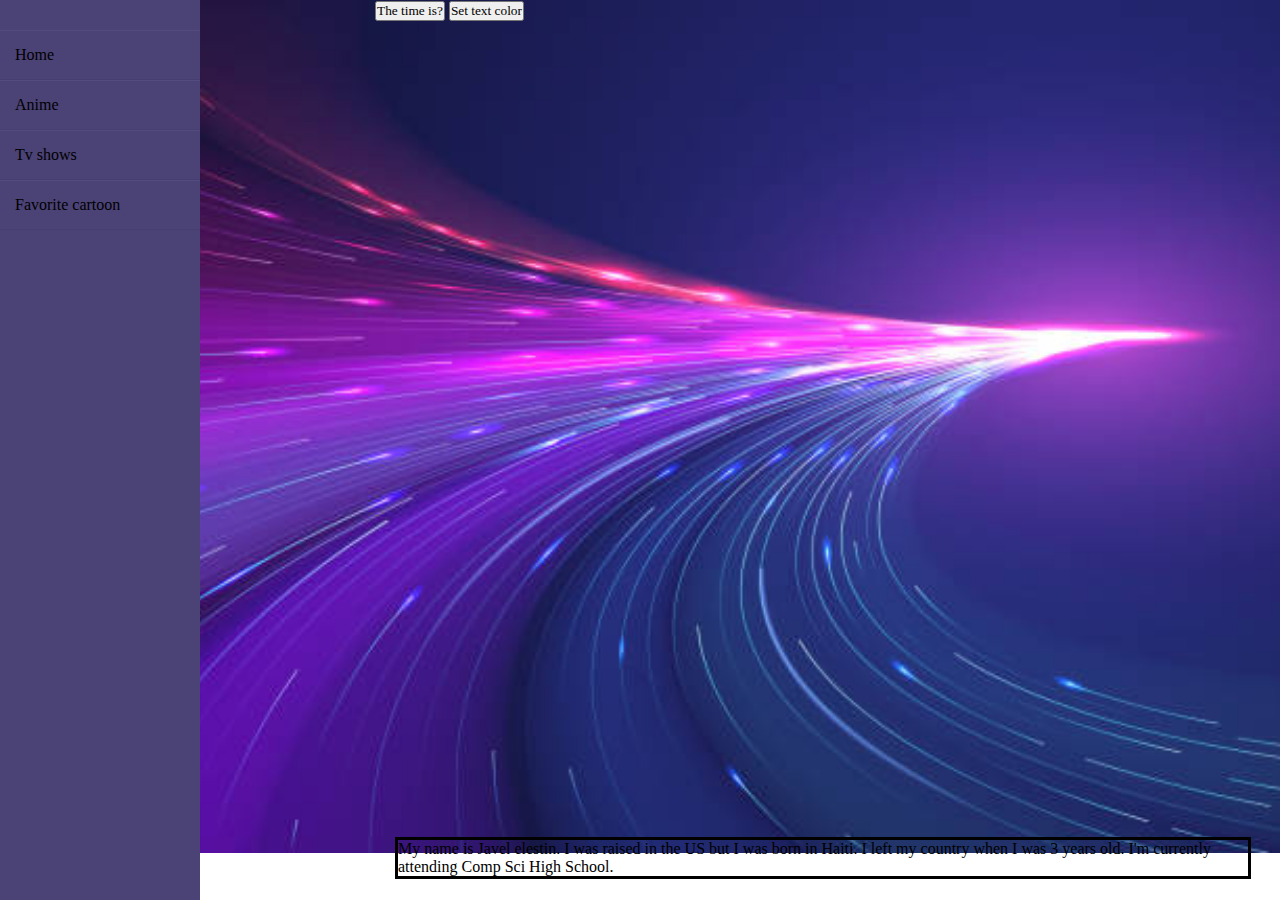
<file: About_me_website/index.html>
<!DOCTYPE html>
<html lang="en">
<head>
   <meta charset="UTF-8">
   <title>About_me_website</title>
   <link rel="stylesheet" href="style.css">
   <meta name="viewport" content="width=device-width, initial-scale=1.0">
</head> 
<body>
    <div class="rightNav">
    <div class="leftNav">
        <ul>
        <li><a href= "\About_me_website"><div>Home</div></a></li>
        <li><a href= "\Anime\index.html"><div>Anime</div></a></li>
      <li><a href= "\TV_Showes\index.html"><div>Tv shows</div></a></li>
       <li><a href= "\Favorite_cartoons\index.html"><div>Favorite cartoon</div></a></li>

    </ul>
    </div>
   </div>
   <br>
   <br>
   <br>
   <br>
   <br>
   <br>
   <br>
   <br>
   <br>
   <br>
   <br>
   <br>
   <br>
   <br>
   <br>
   <br>
   <br>
   <br>
   <br>
   <br>
   <br>
   <br>
   <br>
   <br>
  
   

    
<div class="bext">
 <div> <p id="56">My name is Javel elestin. I was raised in the US but I was born in Haiti. I left my country when I was 3 years old. I'm currently attending Comp Sci High School. </p> </div>


</div>
<div= id= "date">
   <button onclick="this.innerHTML=Date()">The time is?</button>
</div>


<button type="button" onclick="myFunction()">Set text color</button>

<script>
function myFunction() {
  
  document.getElementById("56").style.color = "blue";
  
}
</script>

</body>
</html>
</file>
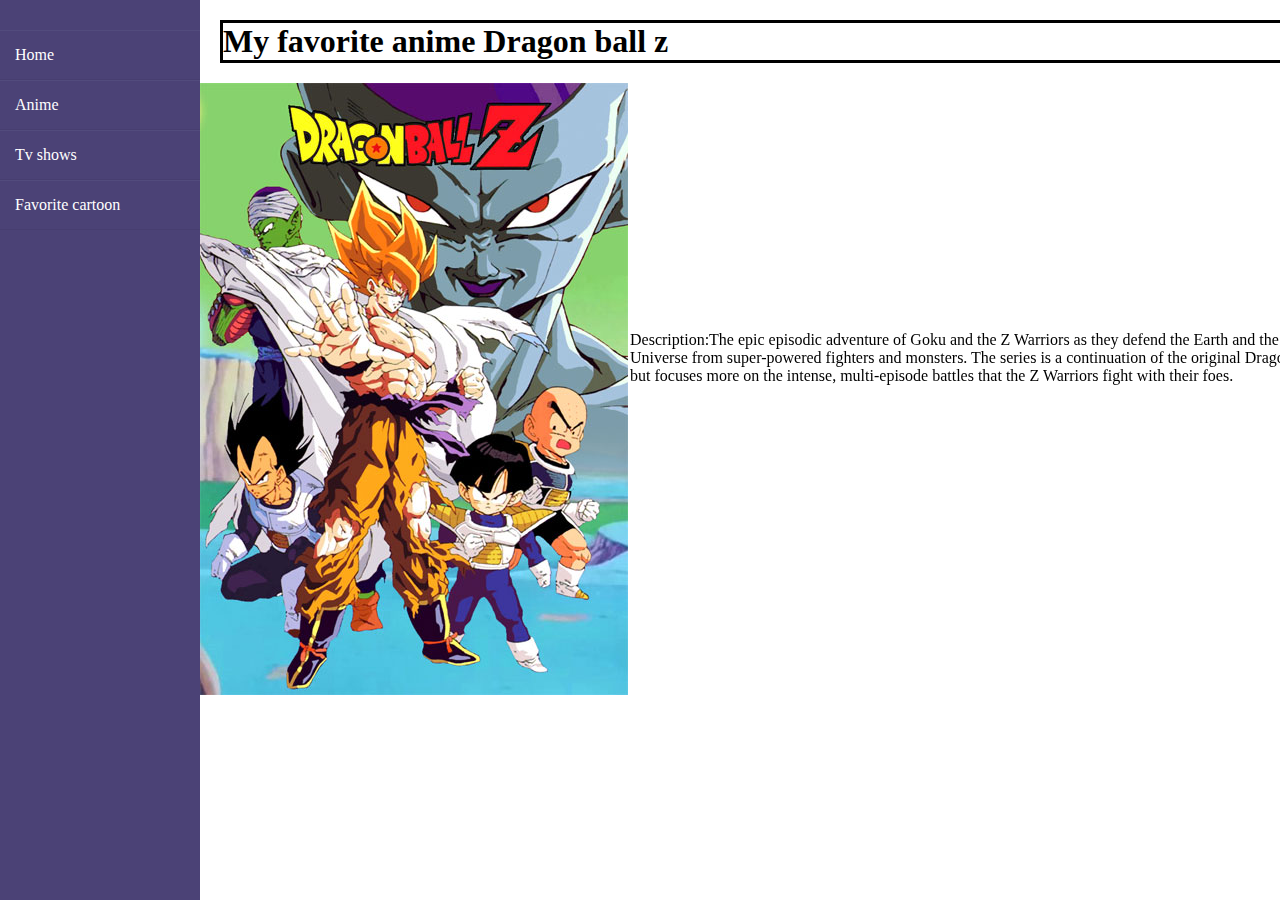
<file: Anime/index.html>
<!DOCTYPE html>
<html lang="en">
<head>
   <meta charset="UTF-8">
   <title>About_me_website</title>
   <link rel="stylesheet" href="style.css">
</head>
<body>
    <div class="rightNav">
    <div class="leftNav">
     <ul>
    <li><a href= "\About_me_website"><div>Home</div></a></li>
    <li><a href= "\Anime\index.html"><div>Anime</div></a></li>
 <li><a href= "\TV_Showes\index.html"><div>Tv shows</div></a></li>
<li><a href= "\Favorite_cartoons\index.html"><div>Favorite cartoon</div></a></li>
 </ul>
    </div>
    </div>
    <div class="MT">
    <h1>My favorite anime Dragon ball z </h1>
    <img src="LE.jpg">
</div>
<div class="Ba">
<div class="be">
   <p> Description:The epic episodic adventure of Goku and the Z Warriors as they defend the Earth and the Universe from super-powered fighters and monsters. The series is a continuation of the original Dragon Ball, but focuses more on the intense, multi-episode battles that the Z Warriors fight with their foes. </p>
</div>
</div>

</body>
</html>
</file>
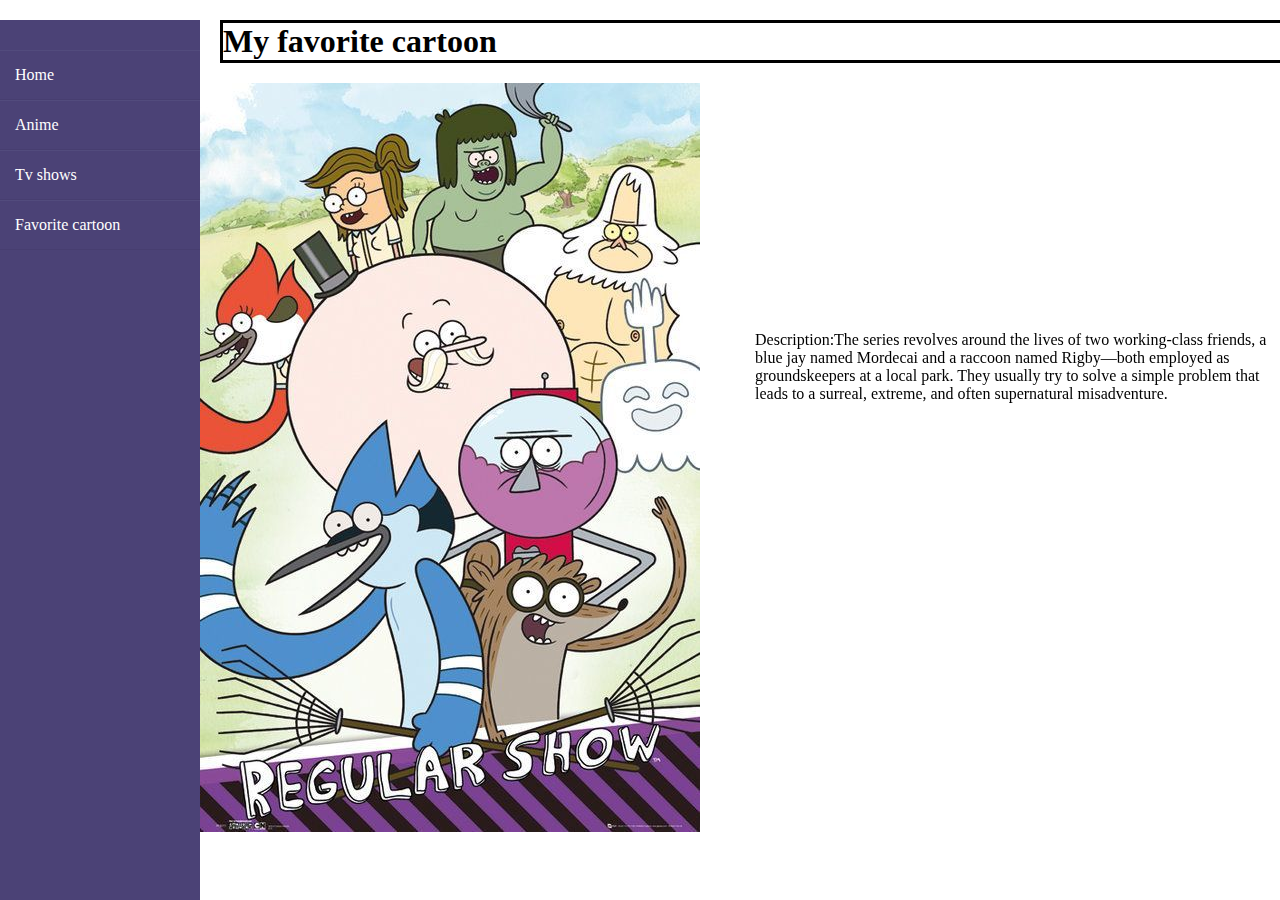
<file: Favorite_cartoons/index.html>
<!DOCTYPE html>
<html lang="en">
<head>
   <meta charset="UTF-8">
   <title>Navigation Bar</title>
   <link rel="stylesheet" href="style.css">
</head>
<body>

    <div class="rightNav">
        <div class="leftNav">
            <ul>
                <li><a href= "\About_me_website"><div>Home</div></a></li>
                <li><a href= "\Anime\index.html"><div>Anime</div></a></li>
              <li><a href= "\TV_Showes\index.html"><div>Tv shows</div></a></li>
               <li><a href= "\Favorite_cartoons\index.html"><div>Favorite cartoon</div></a></li>
            </ul>
    </div>
    </div>
    <div class="RT">
    <h1>My favorite cartoon </h1>
    <img src="RS.jpg">
</div>
<div class="Rick">
    <div class="Tom">
       <p> Description:The series revolves around the lives of two working-class friends, a blue jay named Mordecai and a raccoon named Rigby—both employed as groundskeepers at a local park. They usually try to solve a simple problem that leads to a surreal, extreme, and often supernatural misadventure.
    </p>
    </div>
    </div>

 
</body>
</html>
</file>
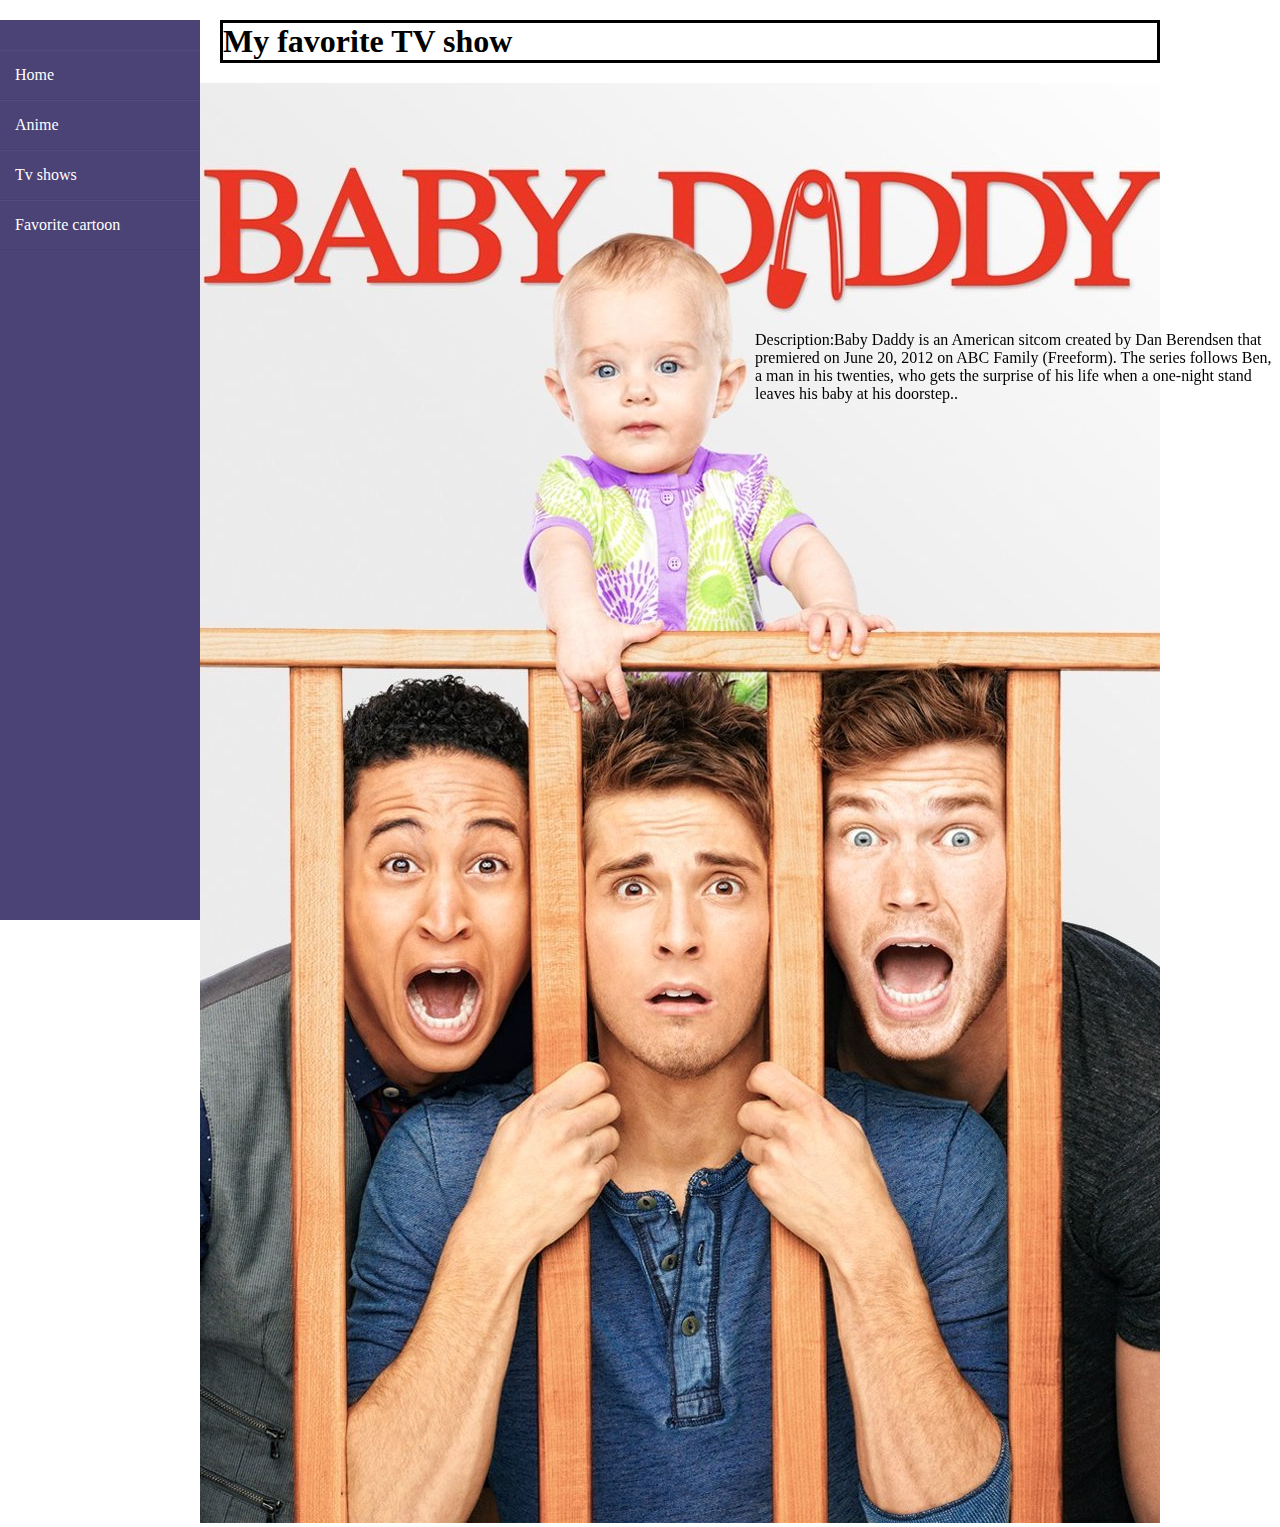
<file: TV_Showes/index.html>
<!DOCTYPE html>
<html lang="en">
<head>
   <meta charset="UTF-8">
   <title>Navigation Bar</title>
   <link rel="stylesheet" href="style.css">
</head>
<body>
    <div class="rightNav">
        <div class="leftNav">
            <ul>
            <li><a href= "\About_me_website"><div>Home</div></a></li>
            <li><a href= "\Anime\index.html"><div>Anime</div></a></li>
          <li><a href= "\TV_Showes\index.html"><div>Tv shows</div></a></li>
           <li><a href= "\Favorite_cartoons\index.html"><div>Favorite cartoon</div></a></li>
        </ul>
        </div>
       </div>
       <div class="TV">
        <h1>My favorite TV show </h1>
        <img src="SP.jpg">
    </div>
    <div class="Max">
        <div class="ball">
           <p> Description:Baby Daddy is an American sitcom created by Dan Berendsen that premiered on June 20, 2012 on ABC Family (Freeform). The series follows Ben, a man in his twenties, who gets the surprise of his life when a one-night stand leaves his baby at his doorstep..
        </p>
        </div>
        </div>
 
</body>
</html>
</file>
<file: About_me_website/style.css>
*{
    margin: 0;
    padding: 0;
    box-sizing: border-box;
    list-style: none;
    text-decoration: none;
    font-family: initial;
    color: black;
   
    
 }

 
 
 
 
 
 
  /* *{
     font-family: Helvetica;
    background-color: indigo;
    color: white;
    font-size: 32px; 
    padding: 5px;
     /* width: 109px;
    height: 140px;  
    margin-right: 80%;
    margin-bottom: 85px;  */

 /* }  */ */
 .rightNav{
    display:flex;
    position: relative;
 }

 .leftNav { 
  position: fixed;
  width: 200px;
  height: 100%;
  background: #4b4276;
  padding: 30px 0 ;

 }

 .leftNav  ul li{
    padding: 15px;
    border-bottom: 1px solid rgba(0,0,0,0.05);
    border-top: 1px solid rgba(225,255,255,0.05);
 }



 .leftNav ul li:hover{
    background: #09d319;

 }

.bext{
   width: 70%;
   margin-left: 200px;
   position: absolute ;
   bottom: 1px;
   left:175px
  
  
}

.bext p{
   margin: 20px;
   color: black;
   border: solid;
  
   
}

body{
   background-image: url("dbz.jpg");
   background-repeat: no-repeat; 
   background-size: cover;
}

#date{
   width: 70%;
   margin-left: 200px;
   position: absolute ;
   top: 1px;
   left:175px
  
}
</file>
<file: Anime/style.css>
*{
   margin: 0;
   padding: 0;
   box-sizing: border-box;
   list-style: none;
   text-decoration: none;
   font-family: initial;
   color: white;
  
   
}


.rightNav{
   display:flex;
   position: relative;
}

.leftNav { 
 position: fixed;
 width: 200px;
 height: 100%;
 background: #4b4276;
 padding: 30px 0 ;
}

.leftNav  ul li{
   padding: 15px;
   border-bottom: 1px solid rgba(0,0,0,0.05);
   border-top: 1px solid rgba(225,255,255,0.05);
}



.leftNav ul li:hover{
   background: #09d319;

}

/* .bext{
  width: 100%;
  margin-left: 200px;
 
 
}

.bext p{
  margin: 20px;
  color: black;
  border: solid;
 
  
} */



.MT{
   width: 100%;
   margin-left: 200px;
  
}

.MT h1{
   margin: 20px;
   color: black;
   border: solid;
}


.be {
   width: 100%; 
    margin-right:600px;
 
}
.be p{
  color: black;
  /* border: solid; */
  padding-left: 455px;
  padding-top: 330px;
  
}

.Ba{
   position: absolute ;
  top:1px;
  left:175px
}
</file>
<file: Favorite_cartoons/style.css>
*{
    margin: 0;
    padding: 0;
    box-sizing: border-box;
    list-style: none;
    text-decoration: none;
    font-family: initial;
    color: white;
   
    
 }

 
 
 
 
 
 
  /* *{
     font-family: Helvetica;
    background-color: indigo;
    color: white;
    font-size: 32px; 
    padding: 5px;
     /* width: 109px;
    height: 140px;  
    margin-right: 80%;
    margin-bottom: 85px;  */

 /* }  */ */
 .rightNav{
    display:flex;
    position: relative;
 }

 .leftNav { 
  position: fixed;
  width: 200px;
  height: 100%;
  background: #4b4276;
  padding: 30px 0 ;
  
    /* display: flex;
    flex-direction: column;
    justify-content: space-around; */
 }

 .leftNav  ul li{
    padding: 15px;
    border-bottom: 1px solid rgba(0,0,0,0.05);
    border-top: 1px solid rgba(225,255,255,0.05);
 }



 .leftNav ul li:hover{
    background: #09d319;

 }

/* .bext{
   width: 100%;
   margin-left: 200px;
  
  
}

.bext p{
   margin: 20px;
   color: black;
   border: solid;
  
   
} */

 

.RT{
    width: 100%;
    margin-left: 200px;
   
 }
 .RT h1{
    margin: 20px;
    color: black;
    border: solid;
 }

 .be {
    width: 100%; 
     margin-right:600px;
  
 }
 .Tom p{
   color: black;
   /* border: solid; */
   padding-left: 455px;
   padding-top: 330px;
   
 }
 
 .Rick{
    position: absolute ;
   top:1px;
   left:300px
 }
</file>
<file: TV_Showes/style.css>
*{
    margin: 0;
    padding: 0;
    box-sizing: border-box;
    list-style: none;
    text-decoration: none;
    font-family: initial;
    color: white;
   
    
 }

 
 
 
 
 
 
  /* *{
     font-family: Helvetica;
    background-color: indigo;
    color: white;
    font-size: 32px; 
    padding: 5px;
     /* width: 109px;
    height: 140px;  
    margin-right: 80%;
    margin-bottom: 85px;  */

 /* }  */ */
 .rightNav{
    display:flex;
    position: relative;
 }

 .leftNav { 
  position: fixed;
  width: 200px;
  height: 100%;
  background: #4b4276;
  padding: 30px 0 ;
  
    /* display: flex;
    flex-direction: column;
    justify-content: space-around; */
 }

 .leftNav  ul li{
    padding: 15px;
    border-bottom: 1px solid rgba(0,0,0,0.05);
    border-top: 1px solid rgba(225,255,255,0.05);
 }



 .leftNav ul li:hover{
    background: #09d319;

 }

/* .bext{
   width: 100%;
   margin-left: 200px;
  
  
}

.bext p{
   margin: 20px;
   color: black;
   border: solid;
  
   
} */


.TV{
    width: 100%;
    margin-left: 200px;
    padding-right: 300px;
   
 }
 .TV h1{
    margin: 20px;
    color: black;
    border: solid;
 }

 .be {
    width: 100%; 
     margin-right:600px;
  
 }
 .Max p{
   color: black;
   /* border: solid; */
   padding-left: 455px;
   padding-top: 330px;
   
 }
 
 .ball{
    position: absolute ;
   top:1px;
   left:300px
 }
</file>
